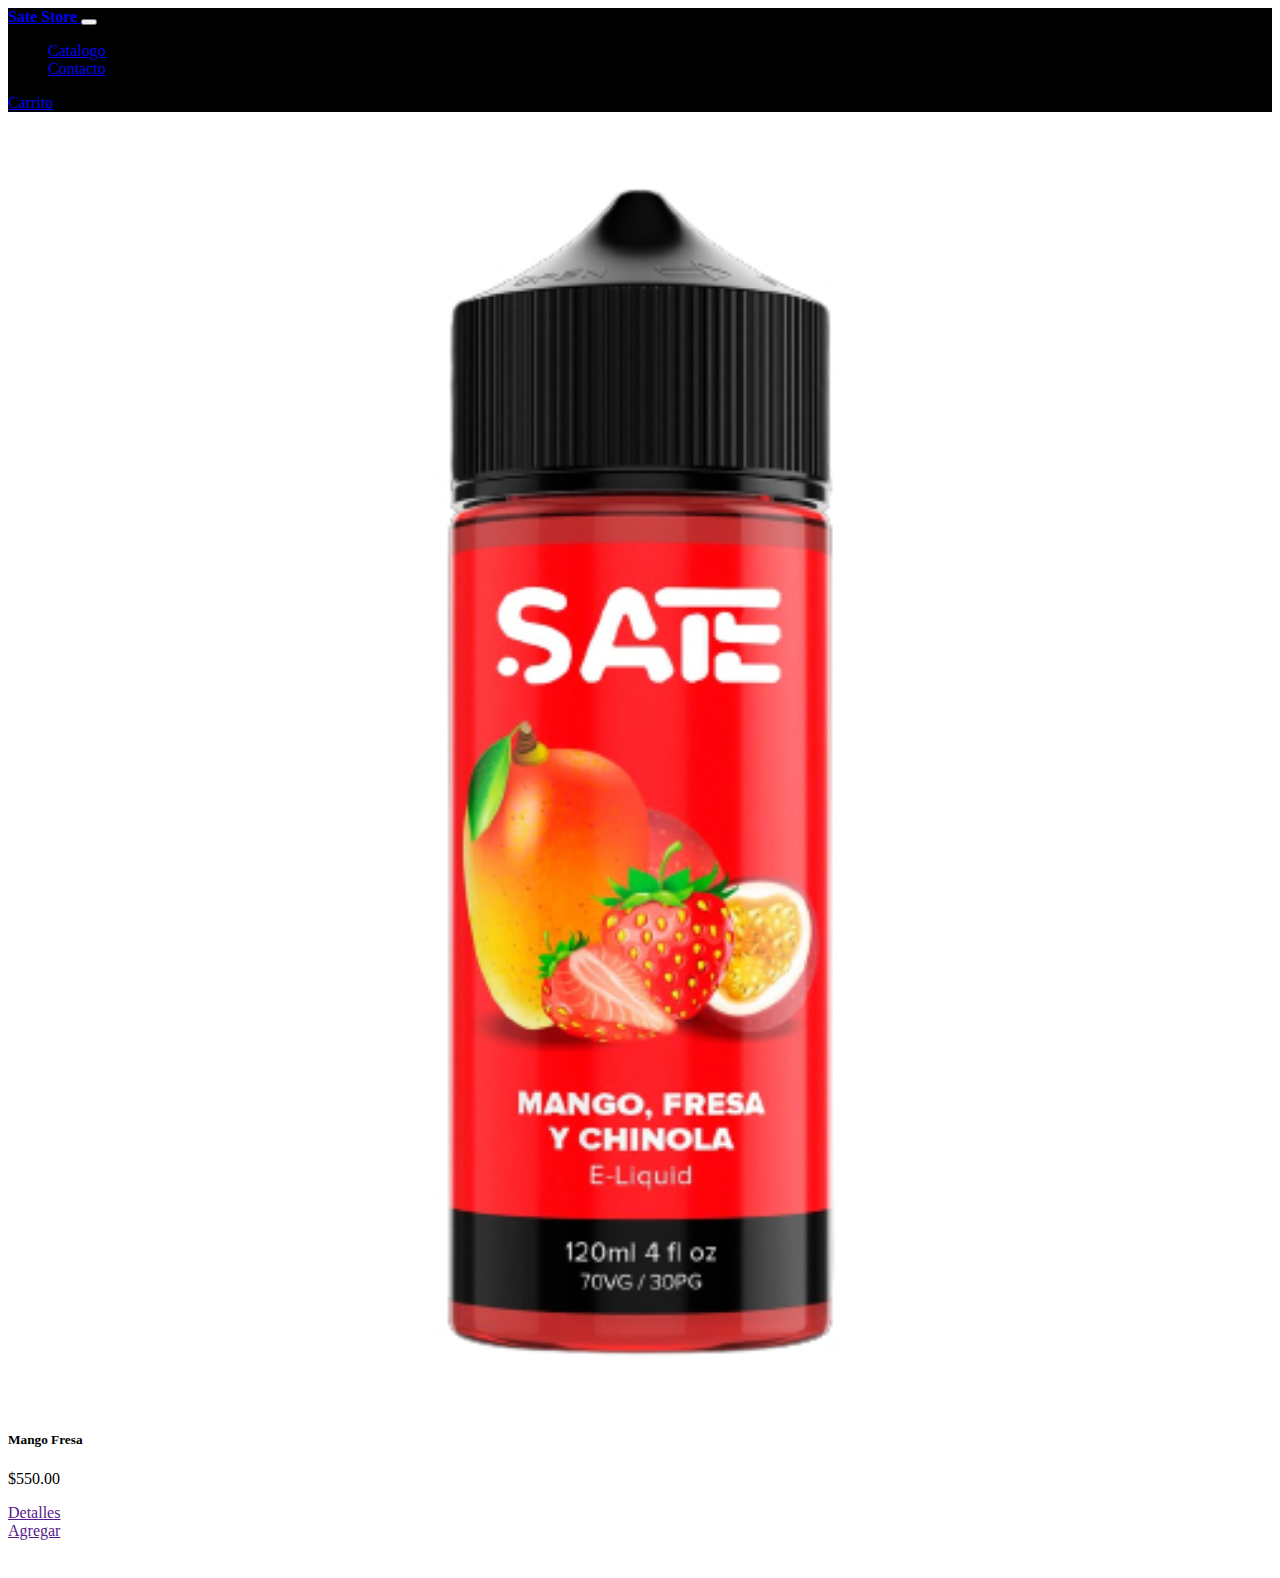
<file: tienda.html>
<!DOCTYPE html>
<html lang="es">
  <head>
    <meta charset="UTF-8" />
    <meta http-equiv="X-UA-Compatible" content="IE=edge" />
    <meta name="viewport" content="width=device-width, initial-scale=1.0" />
    <title>Tienda</title>

    <link
      href="https://cdn.jsdelivr.net/npm/bootstrap@5.0.2/dist/css/bootstrap.min.css"
      rel="stylesheet"
      integrity="sha384-EVSTQN3/azprG1Anm3QDgpJLIm9Nao0Yz1ztcQTwFspd3yD65VohhpuuCOmLASjC"
      crossorigin="anonymous"
    />
    <link rel="stylesheet" href="/css/tienda.css" />
  </head>
  <body>
    <header>
      <div class="collapse bg-dark" id="navbarHeader">
        <div class="container">
          <div class="row">
            <div class="col-sm-8 col-md-7 py-4"></div>
            <div class="col-sm-4 offset-md-1 py-4"></div>
          </div>
        </div>
      </div>
      <div class="navbar navbar-expand-lg navbar-dark bg-nav">
        <div class="container">
          <a href="#" class="navbar-brand">
            <strong>Sate Store</strong>
          </a>
          <button
            class="navbar-toggler"
            type="button"
            data-bs-toggle="collapse"
            data-bs-target="#navbarHeader"
            aria-controls="navbarHeader"
            aria-expanded="false"
            aria-label="Toggle navigation"
          >
            <span class="navbar-toggler-icon"></span>
          </button>
          <div class="collapse navbar-collapse" id="navbarHeader">
            <ul class="navbar-nav me-auto mb-2 mb-lg-0">
              <li class="nav-item">
                <a href="#" class="nav-link active">Catalogo</a>
              </li>

              <li class="nav-item">
                <a href="#" class="nav-link">Contacto</a>
              </li>
            </ul>
            <a href="carrito.php" class="btn btn-primary">Carrito</a>
          </div>
        </div>
      </div>
    </header>
    <main>
      <div class="container">
        <div class="row row-cols-1 row-cols-sm-2 row-cols-md-3 g-3">
          <div class="col">
            <div class="card shadow-sm">
              <img
                class="img-liquid"
                src="/image/Productos/Liquidos-sate/mango-fresa .jpg"
                alt=""
              />
              <div class="card-body">
                <h5 class="card-title">Mango Fresa</h5>
                <p class="card-text">$550.00</p>

                <div class="d-flex justify-content-between align-items-center">
                  <div class="btn-group">
                    <a href="" class="btn btn-primary">Detalles</a>
                  </div>
                  <a href="" class="btn btn-success">Agregar</a>
                </div>
              </div>
            </div>
          </div>

          
      </div>
    </main>

    <script
      src="https://cdn.jsdelivr.net/npm/bootstrap@5.0.2/dist/js/bootstrap.bundle.min.js"
      integrity="sha384-MrcW6ZMFYlzcLA8Nl+NtUVF0sA7MsXsP1UyJoMp4YLEuNSfAP+JcXn/tWtIaxVXM"
      crossorigin="anonymous"
    ></script>
  </body>
</html>
</file>
<file: css/tienda.css>
main > .container {
  padding: 30px 0;
}

.img-liquid {
  margin: 0 auto;
  width: 100%;
  height: auto;
}

.bg-nav {
  background: #000;
}
</file>
